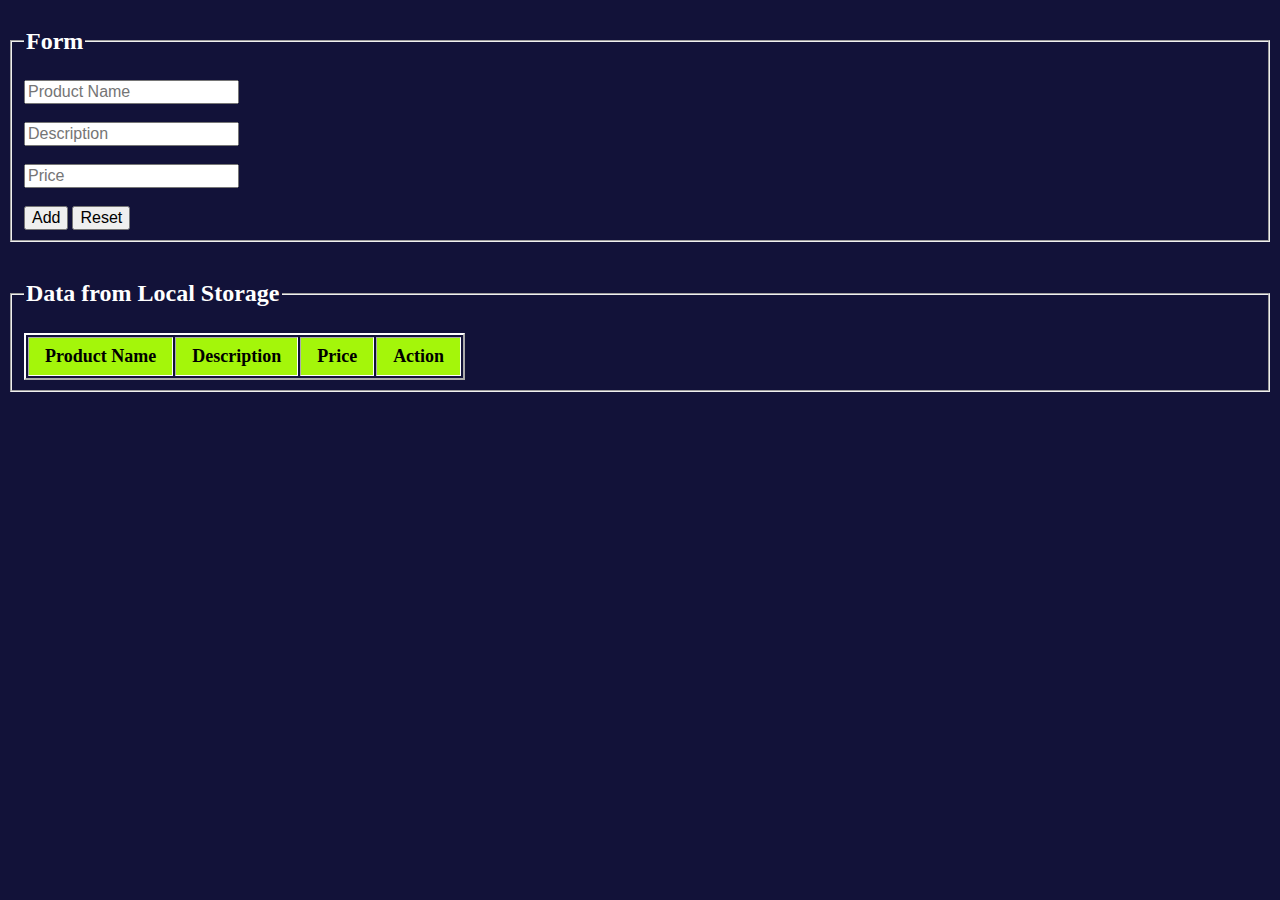
<file: General_Store_With_Crud/index.html>
<!DOCTYPE html>
<html lang="en">

<head>

  <title>CRUD operations using Local Storage</title>
  <link rel="stylesheet" href="style.css">
</head>

<body>

  <fieldset>
    <legend>
      <h2>Form</h2>
    </legend>
    <form id="form">
      <input type="text" id="name" name="name" placeholder="Product Name"><br><br>
      <input type="text" id="desc" name="jon" placeholder="Description"><br><br>
      <input type="number" id="price" name="exp" placeholder="Price"><br><br>
      <input type="button" value="Add" id="btn" onclick="Submit()">
      <input type="reset">
    </form>
  </fieldset>


  <br>
  <div id="msg"></div>


  <fieldset>
    <legend>
      <h2>Data from Local Storage</h2>
    </legend>

    <table border="2" id="table">
      <tr>
        <td class="col">Product Name</td>
        <td class="col">Description</td>
        <td class="col">Price</td>
        <td class="col">Action</td>
      </tr>
    </table>
  </fieldset>


  <script src="script.js"></script>
</body>

</html>
</file>
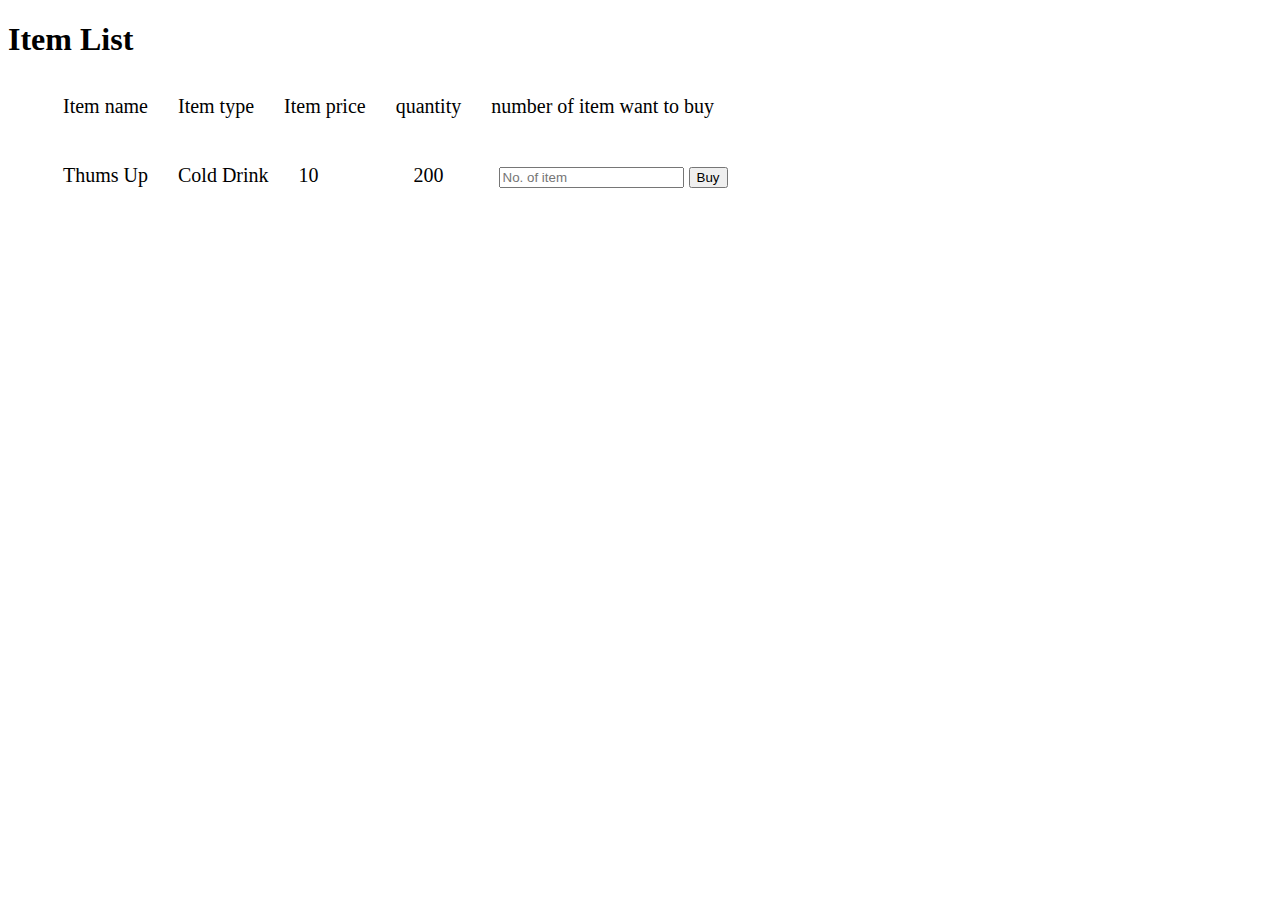
<file: Project-1/index.html>
<!DOCTYPE html>
<html lang="en">
<head>
    <meta charset="UTF-8">
    <meta name="viewport" content="width=device-width, initial-scale=1.0">
    <link rel="stylesheet" href="style.css">
    <title>Document</title>
</head>
<body>
    <h1>Item List</h1>
    <ul>
        <li>Item name</li>
        <li>Item type</li>
        <li>Item price</li>       
        <li>quantity</li>
        <li>number of item want to buy</li>
    </ul>

    <ul>
        <li>Thums Up</li>
        <li>Cold Drink</li>
        <li>10</li>
        <li class="update">200</li>
        <li ><input type="number" placeholder="No. of item"> <button>Buy</button></li>
    </ul>

    <!-- <ul>
        <li>Dairy Milk</li>
        <li>Chocolate</li>
        <li>50</li>
        <li class="buy">100</li>
        <li ><input type="number" placeholder="No. of item" > <button>Buy</button></li>
    </ul>
     -->
    
    <script src="app.js"></script>
    
</body>
</html>
</file>
<file: General_Store_With_Crud/style.css>
body{
  background-color: rgb(18, 18, 57);
  color: white;
}

table{
  border-color: white;
}

td {
  padding: 8px 16px;
}

.col {
  font-weight: bold;
  font-size: 18px;
  background-color: rgb(164, 246, 10);
}

tr{
background-color: rgb(165, 233, 255);
color: black;
text-align: center;
}

input{
  font-size: 16px;
}
</file>
<file: Project-1/style.css>
ul{
    display: flex;
}
li{
    margin: 15px;
    font-size: 20px;
    list-style: none;
}
.update{
    margin-left: 80px;
    margin-right: 40px;
}
</file>
